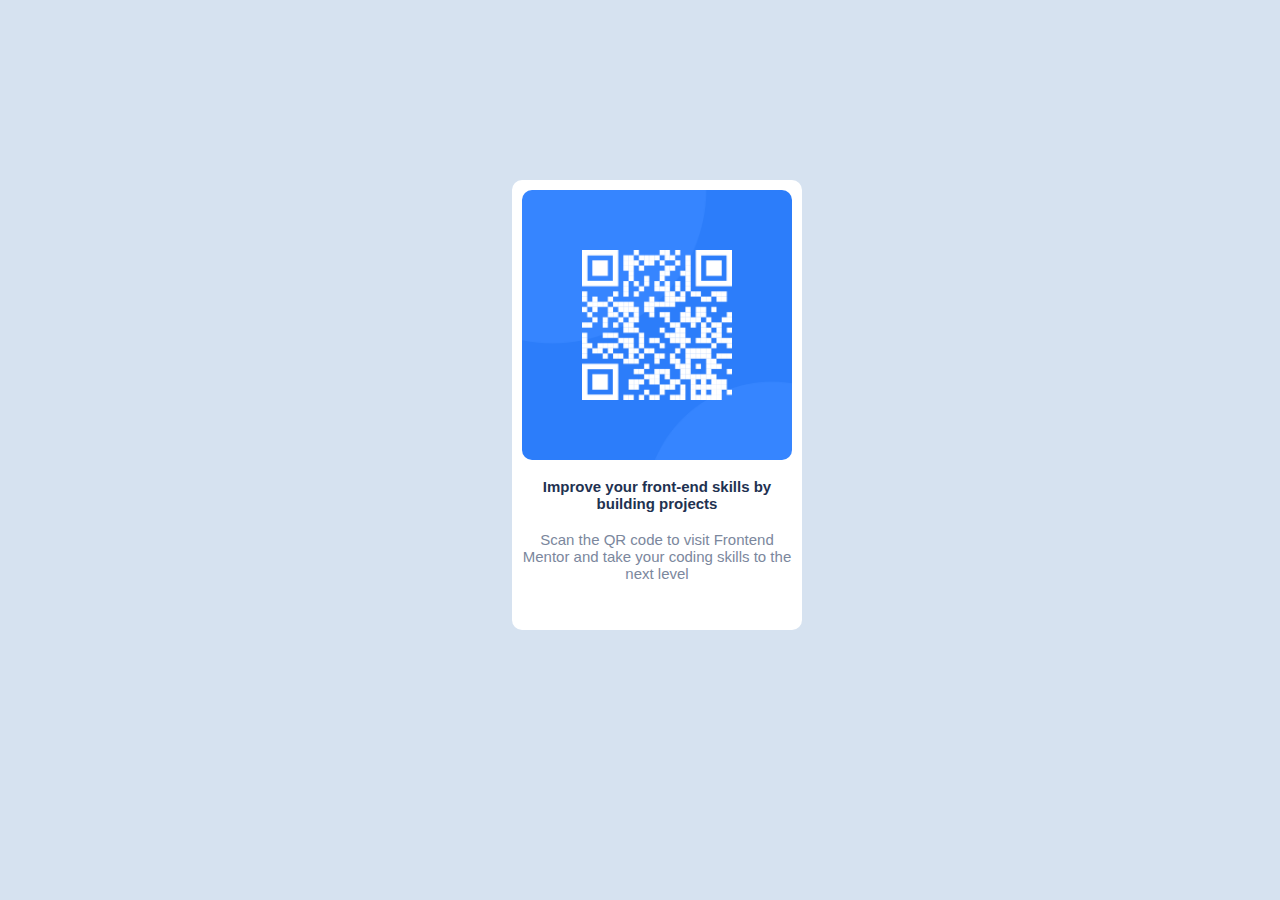
<file: index.html>
<!DOCTYPE html>
  <link rel="stylesheet" href="style.css" />
<head role="instruction">
  <meta charset="UTF-8">
  <meta name="viewport" content="width=device-width, initial-scale=1.0"> <!-- displays site properly based on user's device -->

  <link type="image/png" sizes="32x32" src="./images/favicon-32x32.png">
  
  <title>Frontend Mentor | QR code component</title>

  
</head>

<body role="body">
  <div class="main">
    <img src="./images/image-qr-code.png" alt="QR code">
    <h1>Improve your front-end skills by building projects</h1>
    <p>Scan the QR code to visit Frontend Mentor and take your coding skills to the next level</p>
  </div>

  <!--
  <div class="attribution">
    Challenge by <a href="https://www.frontendmentor.io?ref=challenge" target="_blank">Frontend Mentor</a>. 
    Coded by <a href="#">Jacky Xia</a>.
  </div>
  -->
</body>
</html>
</file>
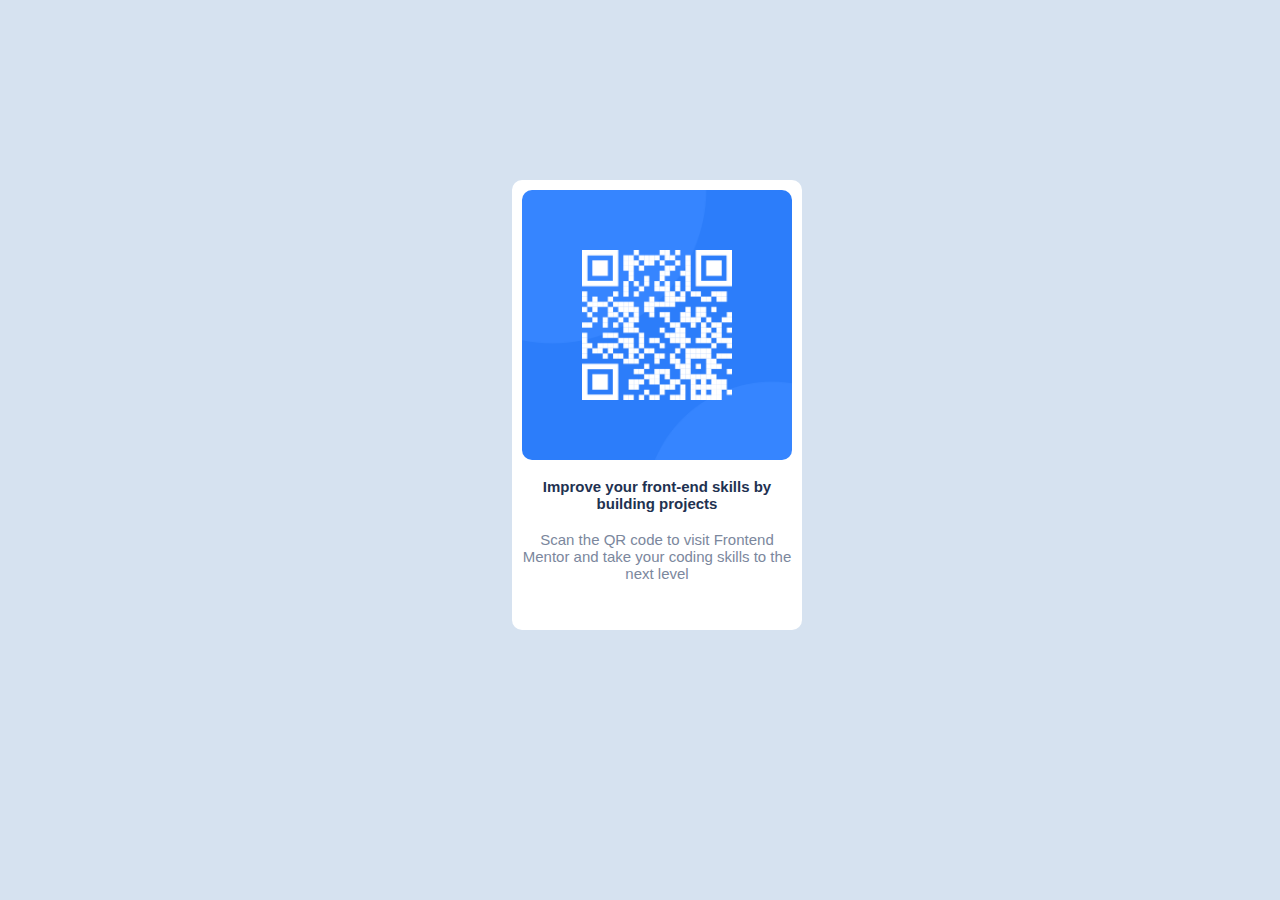
<file: index-website.html>
<!DOCTYPE html>
<html lang="en">
  <link rel="stylesheet" href="style.css" />
<head>
  <meta charset="UTF-8">
  <meta name="viewport" content="width=device-width, initial-scale=1.0"> <!-- displays site properly based on user's device -->

  <link rel="QR" type="image/png" sizes="32x32" src="./images/favicon-32x32.png">
  
  <title>Frontend Mentor | QR code component</title>

  
</head>

<body>
  <div class="main">
    <img src="./images/image-qr-code.png">
    <h1>Improve your front-end skills by building projects</h1>
    <p>Scan the QR code to visit Frontend Mentor and take your coding skills to the next level</p>
  </div>

  <!--
  <div class="attribution">
    Challenge by <a href="https://www.frontendmentor.io?ref=challenge" target="_blank">Frontend Mentor</a>. 
    Coded by <a href="#">Jacky Xia</a>.
  </div>
  -->
</body>
</html>
</file>
<file: style.css>
.attribution { font-size: 11px; text-align: center; }
    .attribution a { color: hsl(228, 45%, 44%); }
    @import url('https://fonts.googleapis.com/css2?family=Roboto&display=swap');
    
    body{
      background-color: hsl(212, 45%, 89%);
      width: 1440px;
      
      
    }
    .main{
      background-color: hsl(0, 0%, 100%);
      align-items:center;
      width: 270px;
      height: 430px;
      margin: auto;
      position: absolute;
      top:20%;
      left:40%;
      transform: translate(-50,-50);
      border-radius: 10px;
      padding: 10px;
    }
    img{
      width: 100%;
      border-radius: 10px;
    }
      h1{
      font-size: 15px;
      font-weight: 700;
      color: hsl(218, 44%, 22%);
      padding: 0.25em;
      text-align: center;
      font-family: 'Roboto', sans-serif;
    }
    p{
      font-size: 15px;
      color: hsl(220, 15%, 55%);
      font-weight: 400;
      text-align: center;
      font-family: 'Roboto', sans-serif;
    }
</file>
